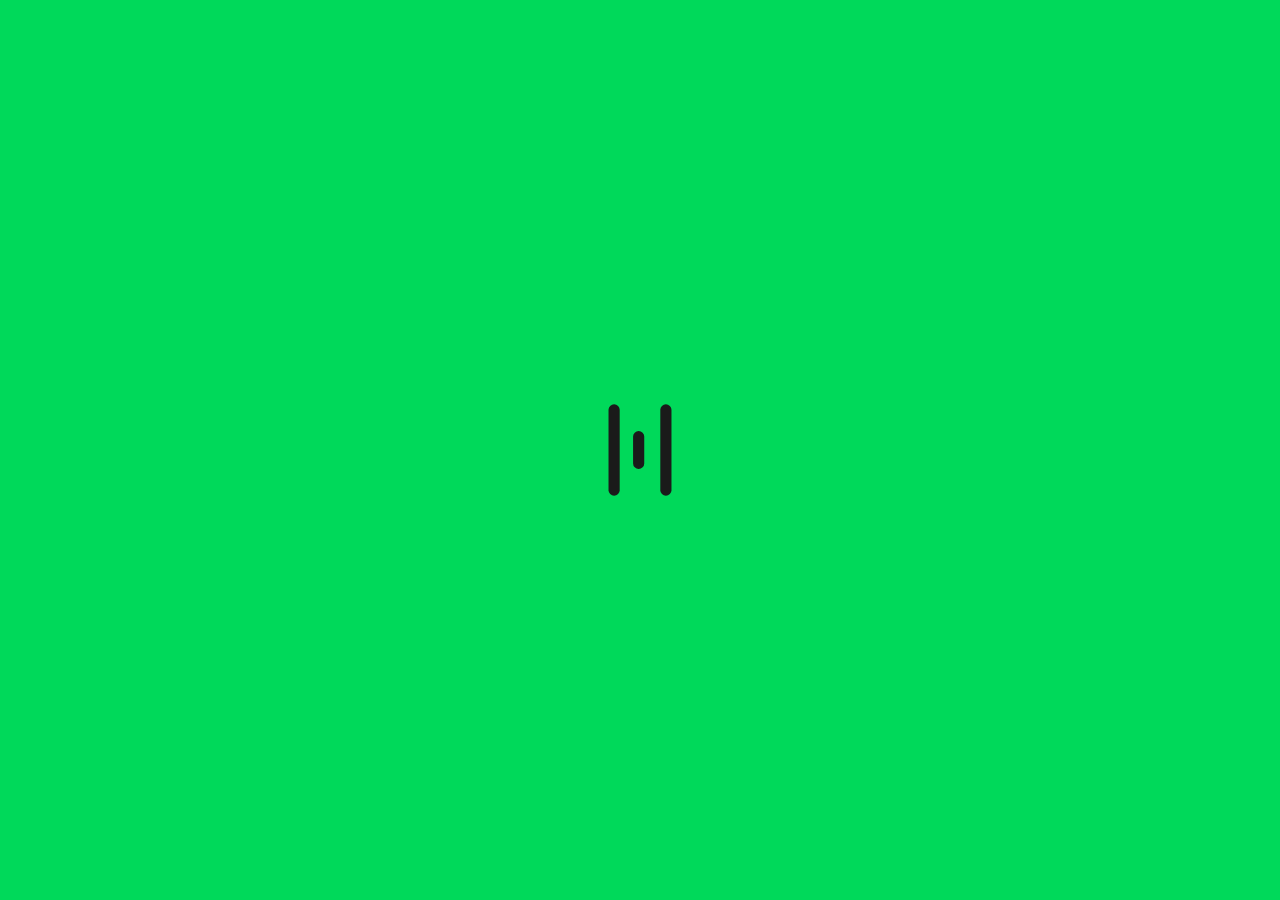
<file: Projetos form de login com direcionamento/Streaming/index.html>
<!DOCTYPE html>
<html lang="en">
  <head>
    <meta charset="UTF-8" />
    <meta name="viewport" content="width=device-width, initial-scale=1.0" />
    <title>Spotify</title>
    <link rel="stylesheet" href="css/style.css" />
    <meta http-equiv="refresh" content="5;url=music.html">
  </head>
  <body>
    <div class="circle"></div>

    <svg viewBox="0 0 560 560" fill="none" xmlns="http://www.w3.org/2000/svg">
      <g id="spotify">
        <circle id="bg" cx="280" cy="280" r="158" fill="#00D95A" />
        <path
          id="music1"
          d="M222 190C222 261 222 299.5 222 370"
          stroke="#1a1a1a"
          stroke-width="25"
          stroke-linecap="round"
          stroke-linejoin="round"
        />
        <path
          id="music2"
          d="M277 250C276.999 273.434 277.002 286.563 277 310"
          stroke="#1a1a1a"
          stroke-width="25"
          stroke-linecap="round"
          stroke-linejoin="round"
        />
        <path
          id="music3"
          d="M338 190C338 260 338 299.5 338 370"
          stroke="#1a1a1a"
          stroke-width="25"
          stroke-linecap="round"
          stroke-linejoin="round"
        />
        <g id="text-spotify" filter="url(#filter0_d)">
          <path
            d="M152.392 461.68C158.28 461.68 163.336 462.672 167.56 464.656C171.784 466.576 175.496 469.648 178.696 473.872L169.576 482.8C167.912 479.344 165.704 476.784 162.952 475.12C160.2 473.392 156.712 472.528 152.488 472.528C148.648 472.528 145.672 473.264 143.56 474.736C141.512 476.144 140.488 478.032 140.488 480.4C140.488 482.576 141.544 484.304 143.656 485.584C145.768 486.864 149.576 487.984 155.08 488.944C160.84 490.032 165.416 491.376 168.808 492.976C172.2 494.576 174.664 496.592 176.2 499.024C177.8 501.392 178.6 504.368 178.6 507.952C178.6 511.856 177.48 515.248 175.24 518.128C173.064 520.944 169.992 523.12 166.024 524.656C162.12 526.192 157.64 526.96 152.584 526.96C145.608 526.96 139.88 526 135.4 524.08C130.984 522.096 127.4 519.12 124.648 515.152L132.52 505.744C134.888 509.648 137.608 512.368 140.68 513.904C143.752 515.376 147.56 516.112 152.104 516.112C156.2 516.112 159.304 515.472 161.416 514.192C163.592 512.912 164.68 511.088 164.68 508.72C164.68 506.992 163.656 505.552 161.608 504.4C159.624 503.248 156.04 502.16 150.856 501.136C144.904 499.92 140.136 498.48 136.552 496.816C133.032 495.152 130.472 493.104 128.872 490.672C127.272 488.24 126.472 485.232 126.472 481.648C126.472 477.872 127.496 474.48 129.544 471.472C131.592 468.4 134.568 466 138.472 464.272C142.44 462.544 147.08 461.68 152.392 461.68ZM213.702 477.04C220.102 477.04 225.126 479.248 228.774 483.664C232.422 488.016 234.246 494.096 234.246 501.904C234.246 509.776 232.422 515.92 228.774 520.336C225.126 524.752 220.102 526.96 213.702 526.96C210.246 526.96 207.238 526.192 204.678 524.656C202.118 523.056 200.102 520.88 198.63 518.128V546.16H185.478V478H197.094L197.574 487.504C198.982 484.304 201.062 481.776 203.814 479.92C206.63 478 209.926 477.04 213.702 477.04ZM209.766 516.88C213.35 516.88 216.134 515.6 218.118 513.04C220.102 510.48 221.094 506.8 221.094 502C221.094 497.2 220.102 493.52 218.118 490.96C216.134 488.4 213.35 487.12 209.766 487.12C206.566 487.12 203.974 488.24 201.99 490.48C200.006 492.656 198.886 495.792 198.63 499.888V504.112C198.886 508.144 200.006 511.28 201.99 513.52C203.974 515.76 206.566 516.88 209.766 516.88ZM264.093 477.04C271.837 477.04 277.853 479.248 282.141 483.664C286.493 488.08 288.669 494.192 288.669 502C288.669 509.808 286.493 515.92 282.141 520.336C277.853 524.752 271.837 526.96 264.093 526.96C256.349 526.96 250.301 524.752 245.949 520.336C241.661 515.92 239.517 509.808 239.517 502C239.517 494.192 241.661 488.08 245.949 483.664C250.301 479.248 256.349 477.04 264.093 477.04ZM264.093 486.832C260.381 486.832 257.533 488.112 255.549 490.672C253.629 493.168 252.669 496.944 252.669 502C252.669 507.056 253.629 510.864 255.549 513.424C257.533 515.92 260.381 517.168 264.093 517.168C267.805 517.168 270.621 515.92 272.541 513.424C274.525 510.864 275.517 507.056 275.517 502C275.517 496.944 274.525 493.168 272.541 490.672C270.621 488.112 267.805 486.832 264.093 486.832ZM328.476 523.024C326.94 524.24 324.988 525.2 322.62 525.904C320.316 526.608 317.884 526.96 315.324 526.96C304.636 526.96 299.292 522.128 299.292 512.464V487.792H290.556V478H299.292V466.96L312.444 463.312V478H327.996V487.792H312.444V510.352C312.444 514.768 314.652 516.976 319.068 516.976C321.884 516.976 324.348 516.08 326.46 514.288L328.476 523.024ZM339.488 471.088C334.048 471.088 331.328 468.752 331.328 464.08C331.328 459.344 334.048 456.976 339.488 456.976C344.929 456.976 347.649 459.344 347.649 464.08C347.649 468.752 344.929 471.088 339.488 471.088ZM346.016 526H332.864V478H346.016V526ZM372.15 478H387.318V487.792H372.726V526H359.574V487.792H351.222V478H359.574V472.24C359.574 466.992 361.206 462.992 364.47 460.24C367.734 457.424 372.15 456.016 377.718 456.016C379.83 456.016 381.75 456.24 383.478 456.688C385.27 457.136 386.678 457.744 387.702 458.512L385.878 467.248C384.406 466.288 382.582 465.808 380.406 465.808C374.902 465.808 372.15 468.272 372.15 473.2V478ZM417.964 528.976C415.596 535.504 412.844 540.08 409.708 542.704C406.636 545.328 402.508 546.64 397.324 546.64C392.14 546.64 388.076 545.392 385.132 542.896L388.396 533.584C389.42 534.736 390.54 535.504 391.756 535.888C393.036 536.336 394.604 536.56 396.46 536.56C398.444 536.56 400.044 536.144 401.26 535.312C402.476 534.48 403.5 532.976 404.332 530.8L406.06 526.672L400.78 514.192L386.092 478H400.684L409.708 506.8L412.3 516.4L415.18 506.224L424.012 478H437.356L417.964 528.976Z"
            fill="#00D95A"
          />
        </g>
      </g>

      <defs>
        <filter
          id="filter0_d"
          x="117.648"
          y="456.016"
          width="326.708"
          height="104.624"
          filterUnits="userSpaceOnUse"
          color-interpolation-filters="sRGB"
        >
          <feFlood flood-opacity="0" result="BackgroundImageFix" />
          <feColorMatrix
            in="SourceAlpha"
            type="matrix"
            values="0 0 0 0 0 0 0 0 0 0 0 0 0 0 0 0 0 0 127 0"
          />
          <feOffset dy="7" />
          <feGaussianBlur stdDeviation="3.5" />
          <feColorMatrix
            type="matrix"
            values="0 0 0 0 0.0705882 0 0 0 0 0.0705882 0 0 0 0 0.0705882 0 0 0 0.8 0"
          />
          <feBlend
            mode="normal"
            in2="BackgroundImageFix"
            result="effect1_dropShadow"
          />
          <feBlend
            mode="normal"
            in="SourceGraphic"
            in2="effect1_dropShadow"
            result="shape"
          />
        </filter>
        <clipPath id="clip0">
          <rect width="560" height="560" fill="white" />
        </clipPath>
      </defs>
    </svg>
  </body>
</html>
</file>
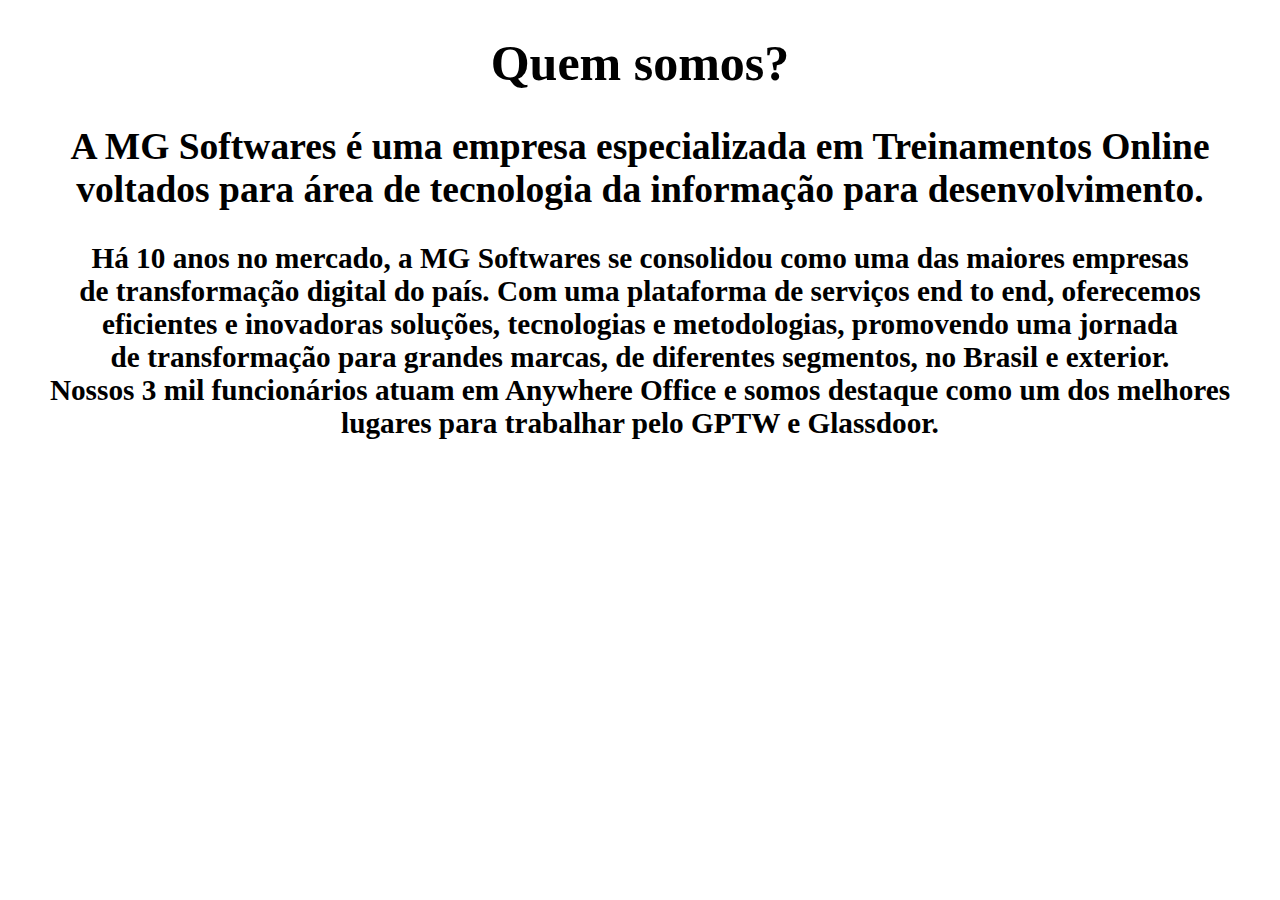
<file: sobre.html>
<!DOCTYPE html>
<html lang="en">
<head>
    <meta charset="UTF-8">
    <meta http-equiv="X-UA-Compatible" content="IE=edge">
    <meta name="viewport" content="width=device-width, initial-scale=1.0">
    <title>Document</title>
    <link rel="stylesheet" href="sobre.css">
</head>
<body>
    <h1>Quem somos?</h1>
    <h2> A MG Softwares é uma empresa especializada em Treinamentos Online voltados para área de tecnologia da informação para desenvolvimento. </h2>
    <h3>Há 10 anos no mercado, a MG Softwares se consolidou como uma das maiores empresas <br> de transformação digital do país. Com uma plataforma de serviços end to end, oferecemos <br> eficientes e inovadoras soluções, tecnologias e metodologias, promovendo uma jornada <br> de transformação para grandes marcas, de diferentes segmentos, no Brasil e exterior. <br>

        Nossos 3 mil funcionários atuam em Anywhere Office e somos destaque como um dos melhores lugares para trabalhar pelo GPTW e Glassdoor.</h3>
</body>
</html>
</file>
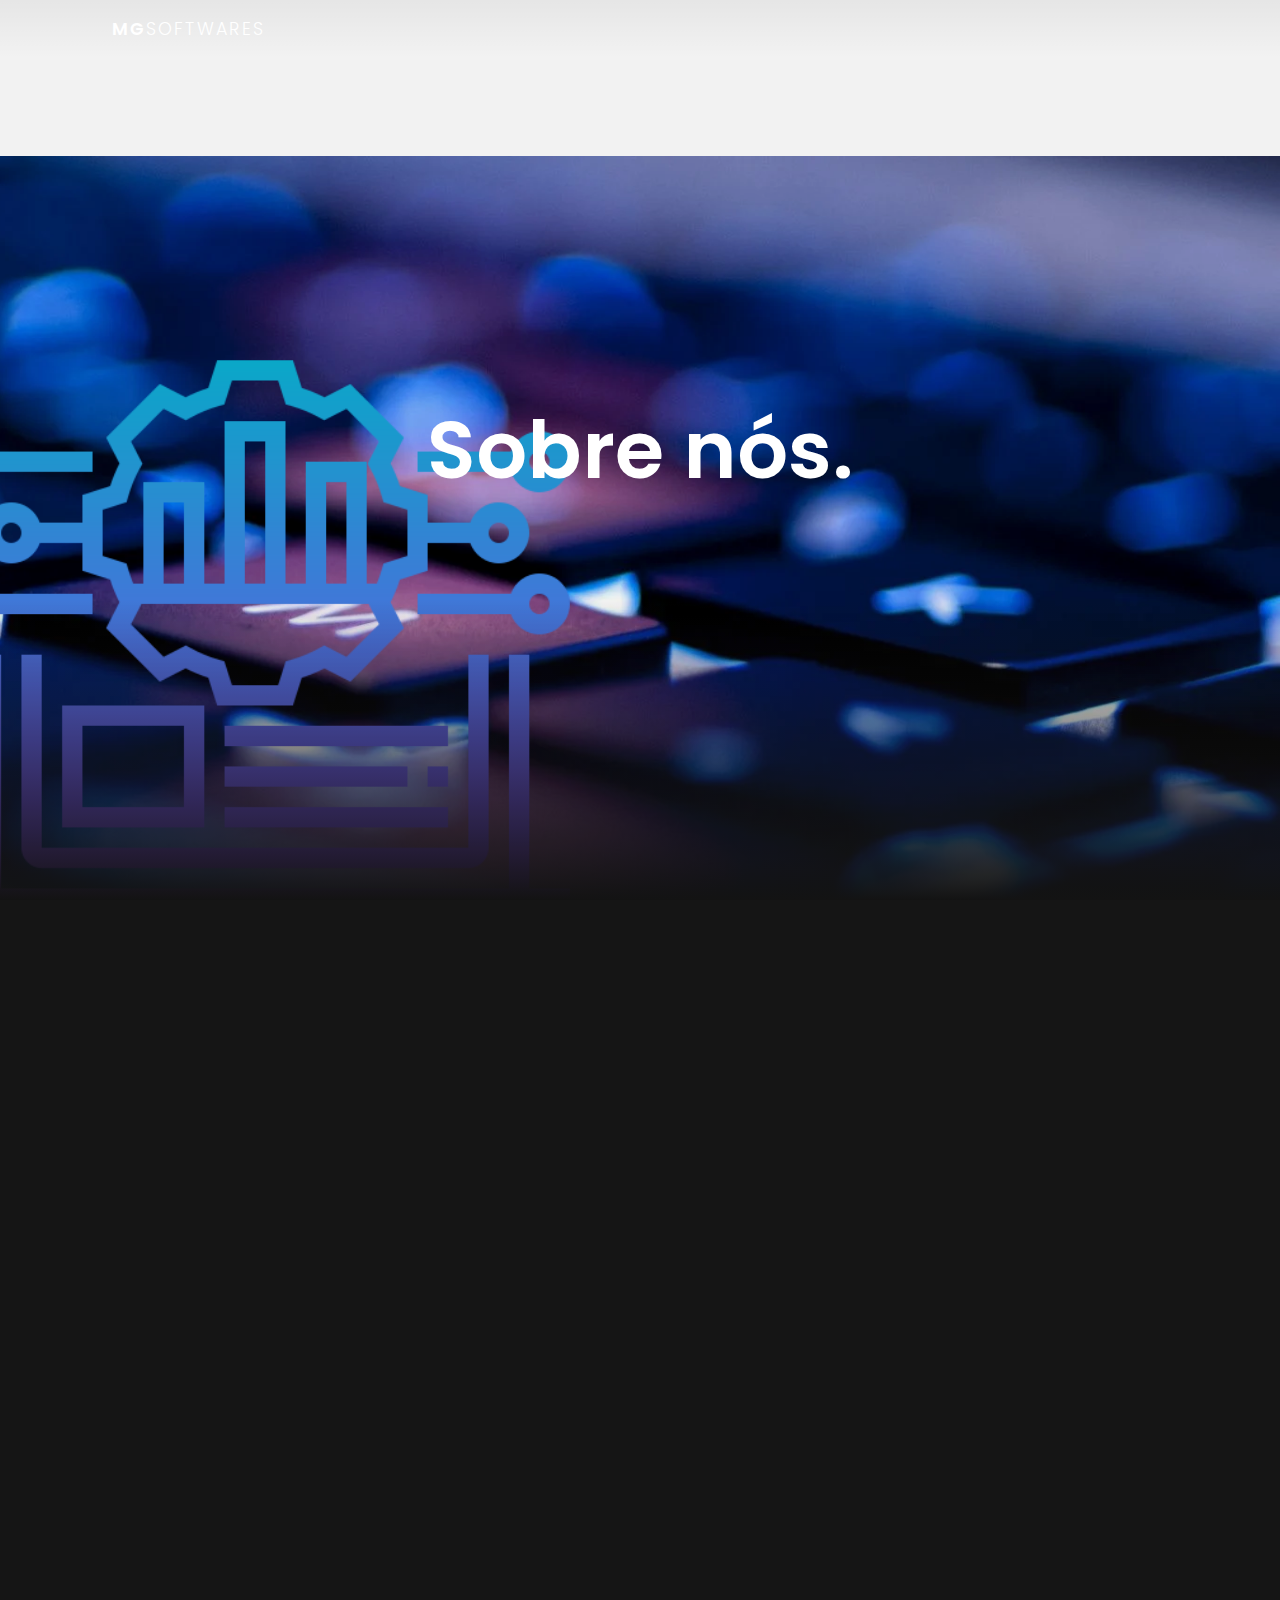
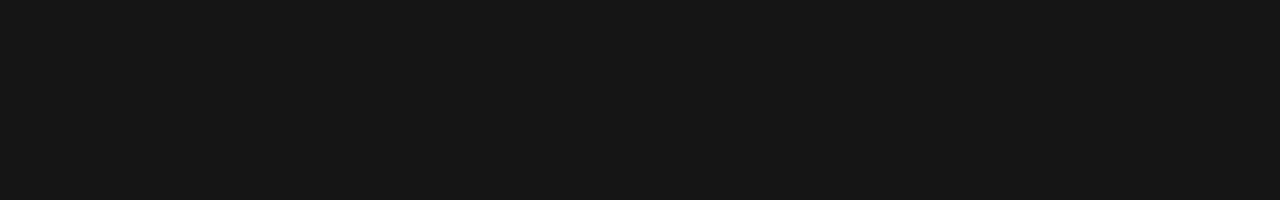
<file: pj-integrador/sobre nos/sobre.html>
<!DOCTYPE html>
<html lang="en">
<head>
    <meta charset="UTF-8">
    <meta name="viewport" content="width=device-width, initial-scale=1.0">
    <meta http-equiv="X-UA-Compatible" content="ie=edge">
    <title>MGsoftware</title>
    <link rel="stylesheet" href="sobre.css">
</head>
<body>
    <header>
        <nav>
            <div class="container">
                <h3 class="logo">MG<span>softwares</span></h3>
                </div>
            </div>
        </nav>

        <h1 class="big-title translate" data-speed="0.1">Sobre nós.</h1>

        <img src="digital.png" class="person translate" data-speed="-0.25" alt="">
        <img src="iii.1.4.png" class="mountain1 translate" data-speed="-0.2" alt="">

    </header>

    <section>
        <div class="shadow"></div>

        <div class="container">
            <div class="content opacity">
                <h3 class="title">
                    Quem somos ?
                    <div class="border"></div>
                </h3>
                <p class="text">A MG Softwares é uma empresa especializada em Treinamentos Online voltados para área de tecnologia da informação para desenvolvimento. 
                     Há 10 anos no mercado, a MG Softwares se consolidou como uma das maiores empresas <br> de transformação digital do país. Com uma plataforma de serviços end to end, oferecemos <br> eficientes e inovadoras soluções, tecnologias e metodologias, promovendo uma jornada <br> de transformação para grandes marcas, de diferentes segmentos, no Brasil e exterior. <br>
                
                        Nossos 3 mil funcionários atuam em Anywhere Office e somos destaque como um dos melhores lugares para trabalhar pelo GPTW e Glassdoor.</p>
            </div>

            <div class="imgContainer opacity">
                <img src="logoEm-removebg-preview.png" alt="">
            </div>
        </div>
    </section>
    
    <script src="sobre-app.js"></script>
</body>
</html>
</file>
<file: Projetos form de login com direcionamento/Streaming/css/style.css>
* {
  padding: 0;
  margin: 0;
  -webkit-box-sizing: border-box;
          box-sizing: border-box;
}

body {
  width: 100%;
  height: 100vh;
  background-color: #1a1a1a;
  display: -webkit-box;
  display: -ms-flexbox;
  display: flex;
  -webkit-box-pack: center;
      -ms-flex-pack: center;
          justify-content: center;
  -webkit-box-align: center;
      -ms-flex-align: center;
          align-items: center;
}

#music1 {
  -webkit-transform-origin: center center;
          transform-origin: center center;
  transform-box: fill-box;
  -webkit-animation: music1 5s ease-in-out forwards;
          animation: music1 5s ease-in-out forwards;
}

@-webkit-keyframes music1 {
  /*esfera*/
  0% {
    d: path("M222 385C221.999 385.391 222.003 385.609 222 386");
    /**/
    stroke-width: 25;
    -webkit-transform: translate3d(55px, -100px, 0) scale(0);
            transform: translate3d(55px, -100px, 0) scale(0);
  }
  10% {
    d: path("M222 385C221.999 385.391 222.003 385.609 222 386");
    /**/
    stroke-width: 25;
    -webkit-transform: translate3d(0, -100px, 0) scale(1.2);
            transform: translate3d(0, -100px, 0) scale(1.2);
  }
  13% {
    d: path("M222 385C221.999 385.391 222.003 385.609 222 386");
    /**/
    stroke-width: 25;
    -webkit-transform: translate3d(0, -100px, 0) rotate(360deg) scale(1);
            transform: translate3d(0, -100px, 0) rotate(360deg) scale(1);
  }
  15% {
    d: path("M222 385C221.999 385.391 222.003 385.609 222 386");
    /**/
    stroke-width: 25;
    -webkit-transform: translate3d(0, 0, 0) rotate(0deg) scale(1);
            transform: translate3d(0, 0, 0) rotate(0deg) scale(1);
  }
  /*vai e volta*/
  20% {
    d: path("M222 190C222 261 222 299.5 222 370");
    stroke-width: 25;
  }
  25% {
    d: path("M222 250C221.999 273.434 222.003 286.563 222 310");
    stroke-width: 25;
  }
  30% {
    d: path("M222 190C222 261 222 299.5 222 370");
    stroke-width: 25;
  }
  35% {
    d: path("M222 250C221.999 273.434 222.003 286.563 222 310");
    stroke-width: 25;
  }
  40% {
    d: path("M222 190C222 261 222 299.5 222 370");
    stroke-width: 25;
  }
  45% {
    d: path("M222 250C221.999 273.434 222.003 286.563 222 310");
    stroke-width: 25;
  }
  50% {
    d: path("M222 190C222 261 222 299.5 222 370");
    stroke-width: 25;
  }
  55% {
    d: path("M222 250C221.999 273.434 222.003 286.563 222 310");
    stroke-width: 25;
  }
  60% {
    d: path("M222 190C222 261 222 299.5 222 370");
    stroke-width: 25;
  }
  65% {
    d: path("M222 250C221.999 273.434 222.003 286.563 222 310");
    stroke-width: 25;
  }
  /*spotify*/
  70%, 100% {
    d: path("M198 328C257.5 317.5 294 318 343 344");
    stroke-width: 20;
  }
}

@keyframes music1 {
  /*esfera*/
  0% {
    d: path("M222 385C221.999 385.391 222.003 385.609 222 386");
    /**/
    stroke-width: 25;
    -webkit-transform: translate3d(55px, -100px, 0) scale(0);
            transform: translate3d(55px, -100px, 0) scale(0);
  }
  10% {
    d: path("M222 385C221.999 385.391 222.003 385.609 222 386");
    /**/
    stroke-width: 25;
    -webkit-transform: translate3d(0, -100px, 0) scale(1.2);
            transform: translate3d(0, -100px, 0) scale(1.2);
  }
  13% {
    d: path("M222 385C221.999 385.391 222.003 385.609 222 386");
    /**/
    stroke-width: 25;
    -webkit-transform: translate3d(0, -100px, 0) rotate(360deg) scale(1);
            transform: translate3d(0, -100px, 0) rotate(360deg) scale(1);
  }
  15% {
    d: path("M222 385C221.999 385.391 222.003 385.609 222 386");
    /**/
    stroke-width: 25;
    -webkit-transform: translate3d(0, 0, 0) rotate(0deg) scale(1);
            transform: translate3d(0, 0, 0) rotate(0deg) scale(1);
  }
  /*vai e volta*/
  20% {
    d: path("M222 190C222 261 222 299.5 222 370");
    stroke-width: 25;
  }
  25% {
    d: path("M222 250C221.999 273.434 222.003 286.563 222 310");
    stroke-width: 25;
  }
  30% {
    d: path("M222 190C222 261 222 299.5 222 370");
    stroke-width: 25;
  }
  35% {
    d: path("M222 250C221.999 273.434 222.003 286.563 222 310");
    stroke-width: 25;
  }
  40% {
    d: path("M222 190C222 261 222 299.5 222 370");
    stroke-width: 25;
  }
  45% {
    d: path("M222 250C221.999 273.434 222.003 286.563 222 310");
    stroke-width: 25;
  }
  50% {
    d: path("M222 190C222 261 222 299.5 222 370");
    stroke-width: 25;
  }
  55% {
    d: path("M222 250C221.999 273.434 222.003 286.563 222 310");
    stroke-width: 25;
  }
  60% {
    d: path("M222 190C222 261 222 299.5 222 370");
    stroke-width: 25;
  }
  65% {
    d: path("M222 250C221.999 273.434 222.003 286.563 222 310");
    stroke-width: 25;
  }
  /*spotify*/
  70%, 100% {
    d: path("M198 328C257.5 317.5 294 318 343 344");
    stroke-width: 20;
  }
}

#music2 {
  -webkit-transform-origin: center center;
          transform-origin: center center;
  transform-box: fill-box;
  -webkit-animation: music2 5s ease-in-out forwards;
          animation: music2 5s ease-in-out forwards;
}

@-webkit-keyframes music2 {
  /*esfera*/
  0% {
    d: path("M277 385C276.999 385.391 277.003 385.609 277 386");
    stroke-width: 25;
    -webkit-transform: translate3d(0, -100px, 0) scale(0);
            transform: translate3d(0, -100px, 0) scale(0);
  }
  10% {
    d: path("M277 385C276.999 385.391 277.003 385.609 277 386");
    stroke-width: 25;
    -webkit-transform: translate3d(0, -100px, 0) scale(1.2);
            transform: translate3d(0, -100px, 0) scale(1.2);
  }
  13% {
    d: path("M277 385C276.999 385.391 277.003 385.609 277 386");
    stroke-width: 25;
    -webkit-transform: translate3d(0, -100px, 0) rotate(360deg) scale(1);
            transform: translate3d(0, -100px, 0) rotate(360deg) scale(1);
  }
  15% {
    d: path("M277 385C276.999 385.391 277.003 385.609 277 386");
    stroke-width: 25;
    -webkit-transform: translate3d(0, 0, 0) rotate(0deg) scale(1);
            transform: translate3d(0, 0, 0) rotate(0deg) scale(1);
  }
  /*vai e volta*/
  20% {
    d: path("M277 250C276.999 273.434 277.002 286.563 277 310");
  }
  25% {
    d: path("M277 190C277 261 277 299.5 277 370");
  }
  30% {
    d: path("M277 250C276.999 273.434 277.002 286.563 277 310");
  }
  35% {
    d: path("M277 190C277 261 277 299.5 277 370");
  }
  40% {
    d: path("M277 250C276.999 273.434 277.002 286.563 277 310");
  }
  45% {
    d: path("M277 190C277 261 277 299.5 277 370");
  }
  50% {
    d: path("M277 250C276.999 273.434 277.002 286.563 277 310");
  }
  55% {
    d: path("M277 190C277 261 277 299.5 277 370");
  }
  60% {
    d: path("M277 250C276.999 273.434 277.002 286.563 277 310");
  }
  65% {
    d: path("M277 190C277 261 277 299.5 277 370");
  }
  70%, 100% {
    d: path("M194 281C254.5 265.5 309.5 272.5 359.5 301");
  }
}

@keyframes music2 {
  /*esfera*/
  0% {
    d: path("M277 385C276.999 385.391 277.003 385.609 277 386");
    stroke-width: 25;
    -webkit-transform: translate3d(0, -100px, 0) scale(0);
            transform: translate3d(0, -100px, 0) scale(0);
  }
  10% {
    d: path("M277 385C276.999 385.391 277.003 385.609 277 386");
    stroke-width: 25;
    -webkit-transform: translate3d(0, -100px, 0) scale(1.2);
            transform: translate3d(0, -100px, 0) scale(1.2);
  }
  13% {
    d: path("M277 385C276.999 385.391 277.003 385.609 277 386");
    stroke-width: 25;
    -webkit-transform: translate3d(0, -100px, 0) rotate(360deg) scale(1);
            transform: translate3d(0, -100px, 0) rotate(360deg) scale(1);
  }
  15% {
    d: path("M277 385C276.999 385.391 277.003 385.609 277 386");
    stroke-width: 25;
    -webkit-transform: translate3d(0, 0, 0) rotate(0deg) scale(1);
            transform: translate3d(0, 0, 0) rotate(0deg) scale(1);
  }
  /*vai e volta*/
  20% {
    d: path("M277 250C276.999 273.434 277.002 286.563 277 310");
  }
  25% {
    d: path("M277 190C277 261 277 299.5 277 370");
  }
  30% {
    d: path("M277 250C276.999 273.434 277.002 286.563 277 310");
  }
  35% {
    d: path("M277 190C277 261 277 299.5 277 370");
  }
  40% {
    d: path("M277 250C276.999 273.434 277.002 286.563 277 310");
  }
  45% {
    d: path("M277 190C277 261 277 299.5 277 370");
  }
  50% {
    d: path("M277 250C276.999 273.434 277.002 286.563 277 310");
  }
  55% {
    d: path("M277 190C277 261 277 299.5 277 370");
  }
  60% {
    d: path("M277 250C276.999 273.434 277.002 286.563 277 310");
  }
  65% {
    d: path("M277 190C277 261 277 299.5 277 370");
  }
  70%, 100% {
    d: path("M194 281C254.5 265.5 309.5 272.5 359.5 301");
  }
}

#music3 {
  -webkit-transform-origin: center center;
          transform-origin: center center;
  transform-box: fill-box;
  -webkit-animation: music3 5s ease-in-out forwards;
          animation: music3 5s ease-in-out forwards;
}

@-webkit-keyframes music3 {
  0% {
    d: path("M338 385C337.999 385.391 338.003 385.609 338 386");
    stroke-width: 25;
    -webkit-transform: translate3d(-61px, -100px, 0) scale(0);
            transform: translate3d(-61px, -100px, 0) scale(0);
  }
  10% {
    d: path("M338 385C337.999 385.391 338.003 385.609 338 386");
    stroke-width: 25;
    -webkit-transform: translate3d(0, -100px, 0) scale(1.2);
            transform: translate3d(0, -100px, 0) scale(1.2);
  }
  13% {
    d: path("M338 385C337.999 385.391 338.003 385.609 338 386");
    stroke-width: 25;
    -webkit-transform: translate3d(0, -100px, 0) rotate(360deg) scale(1);
            transform: translate3d(0, -100px, 0) rotate(360deg) scale(1);
  }
  15% {
    d: path("M338 385C337.999 385.391 338.003 385.609 338 386");
    stroke-width: 25;
    -webkit-transform: translate3d(0, 0, 0) rotate(0deg) scale(1);
            transform: translate3d(0, 0, 0) rotate(0deg) scale(1);
  }
  /*vai e volta*/
  20% {
    d: path("M338 190C338 260 338 299.5 338 370");
    stroke-width: 25;
  }
  25% {
    d: path("M338 250C337.999 273.434 338.003 286.563 338 310");
    stroke-width: 25;
  }
  30% {
    d: path("M338 190C338 260 338 299.5 338 370");
    stroke-width: 25;
  }
  35% {
    d: path("M338 250C337.999 273.434 338.003 286.563 338 310");
    stroke-width: 25;
  }
  40% {
    d: path("M338 190C338 260 338 299.5 338 370");
    stroke-width: 25;
  }
  45% {
    d: path("M338 250C337.999 273.434 338.003 286.563 338 310");
    stroke-width: 25;
  }
  50% {
    d: path("M338 190C338 260 338 299.5 338 370");
    stroke-width: 25;
  }
  55% {
    d: path("M338 250C337.999 273.434 338.003 286.563 338 310");
    stroke-width: 25;
  }
  60% {
    d: path("M338 190C338 260 338 299.5 338 370");
    stroke-width: 25;
  }
  65% {
    d: path("M338 250C337.999 273.434 338.003 286.563 338 310");
    stroke-width: 25;
  }
  70%, 100% {
    d: path("M186 230.5C247 214 319.5 218 379.5 250");
    stroke-width: 30;
  }
}

@keyframes music3 {
  0% {
    d: path("M338 385C337.999 385.391 338.003 385.609 338 386");
    stroke-width: 25;
    -webkit-transform: translate3d(-61px, -100px, 0) scale(0);
            transform: translate3d(-61px, -100px, 0) scale(0);
  }
  10% {
    d: path("M338 385C337.999 385.391 338.003 385.609 338 386");
    stroke-width: 25;
    -webkit-transform: translate3d(0, -100px, 0) scale(1.2);
            transform: translate3d(0, -100px, 0) scale(1.2);
  }
  13% {
    d: path("M338 385C337.999 385.391 338.003 385.609 338 386");
    stroke-width: 25;
    -webkit-transform: translate3d(0, -100px, 0) rotate(360deg) scale(1);
            transform: translate3d(0, -100px, 0) rotate(360deg) scale(1);
  }
  15% {
    d: path("M338 385C337.999 385.391 338.003 385.609 338 386");
    stroke-width: 25;
    -webkit-transform: translate3d(0, 0, 0) rotate(0deg) scale(1);
            transform: translate3d(0, 0, 0) rotate(0deg) scale(1);
  }
  /*vai e volta*/
  20% {
    d: path("M338 190C338 260 338 299.5 338 370");
    stroke-width: 25;
  }
  25% {
    d: path("M338 250C337.999 273.434 338.003 286.563 338 310");
    stroke-width: 25;
  }
  30% {
    d: path("M338 190C338 260 338 299.5 338 370");
    stroke-width: 25;
  }
  35% {
    d: path("M338 250C337.999 273.434 338.003 286.563 338 310");
    stroke-width: 25;
  }
  40% {
    d: path("M338 190C338 260 338 299.5 338 370");
    stroke-width: 25;
  }
  45% {
    d: path("M338 250C337.999 273.434 338.003 286.563 338 310");
    stroke-width: 25;
  }
  50% {
    d: path("M338 190C338 260 338 299.5 338 370");
    stroke-width: 25;
  }
  55% {
    d: path("M338 250C337.999 273.434 338.003 286.563 338 310");
    stroke-width: 25;
  }
  60% {
    d: path("M338 190C338 260 338 299.5 338 370");
    stroke-width: 25;
  }
  65% {
    d: path("M338 250C337.999 273.434 338.003 286.563 338 310");
    stroke-width: 25;
  }
  70%, 100% {
    d: path("M186 230.5C247 214 319.5 218 379.5 250");
    stroke-width: 30;
  }
}

#bg {
  opacity: 0;
  -webkit-transform-origin: center center;
          transform-origin: center center;
  transform-box: fill-box;
  -webkit-transform: scale(2);
          transform: scale(2);
}

svg {
  width: 250px;
}

.circle {
  width: 100vw;
  height: 100vh;
  position: absolute;
  top: 50%;
  left: 50%;
  -webkit-transform: translate(-50%, -50%);
          transform: translate(-50%, -50%);
  background-color: #00D95A;
  border-radius: 0%;
  z-index: -1;
  -webkit-transform-origin: center center;
          transform-origin: center center;
  -webkit-box-shadow: 0px 7px 7px rgba(18, 18, 18, 0.8);
          box-shadow: 0px 7px 7px rgba(18, 18, 18, 0.8);
  -webkit-animation: circle 5s ease forwards;
          animation: circle 5s ease forwards;
}

@-webkit-keyframes circle {
  0%, 60% {
    width: 100%;
    height: 100%;
    border-radius: 0%;
    -webkit-transform-origin: center center;
            transform-origin: center center;
    -webkit-transform: translate(-50%, -50%);
            transform: translate(-50%, -50%);
  }
  75%, 100% {
    width: 145px;
    height: 145px;
    border-radius: 50%;
    -webkit-transform-origin: center center;
            transform-origin: center center;
    -webkit-transform: translate(-50%, -50%);
            transform: translate(-50%, -50%);
  }
}

@keyframes circle {
  0%, 60% {
    width: 100%;
    height: 100%;
    border-radius: 0%;
    -webkit-transform-origin: center center;
            transform-origin: center center;
    -webkit-transform: translate(-50%, -50%);
            transform: translate(-50%, -50%);
  }
  75%, 100% {
    width: 145px;
    height: 145px;
    border-radius: 50%;
    -webkit-transform-origin: center center;
            transform-origin: center center;
    -webkit-transform: translate(-50%, -50%);
            transform: translate(-50%, -50%);
  }
}

#text-spotify {
  -webkit-transform-origin: center center;
          transform-origin: center center;
  transform-box: fill-box;
  opacity: 0;
  -webkit-animation: flipinx 2s ease 3s forwards;
          animation: flipinx 2s ease 3s forwards;
}

@-webkit-keyframes flipinx {
  0% {
    opacity: 0;
    -webkit-transform: perspective(400px) rotateX(90deg);
            transform: perspective(400px) rotateX(90deg);
  }
  40% {
    -webkit-transform: perspective(400px) rotateX(-10deg);
            transform: perspective(400px) rotateX(-10deg);
  }
  70% {
    -webkit-transform: perspective(400px) rotateX(10deg);
            transform: perspective(400px) rotateX(10deg);
  }
  100% {
    opacity: 1;
    -webkit-transform: perspective(400px) rotateX(0deg);
            transform: perspective(400px) rotateX(0deg);
  }
}

@keyframes flipinx {
  0% {
    opacity: 0;
    -webkit-transform: perspective(400px) rotateX(90deg);
            transform: perspective(400px) rotateX(90deg);
  }
  40% {
    -webkit-transform: perspective(400px) rotateX(-10deg);
            transform: perspective(400px) rotateX(-10deg);
  }
  70% {
    -webkit-transform: perspective(400px) rotateX(10deg);
            transform: perspective(400px) rotateX(10deg);
  }
  100% {
    opacity: 1;
    -webkit-transform: perspective(400px) rotateX(0deg);
            transform: perspective(400px) rotateX(0deg);
  }
}

@-webkit-keyframes bounce-in {
  0% {
    opacity: 0;
    -webkit-transform: scale(0.3);
            transform: scale(0.3);
  }
  50% {
    opacity: 1;
    -webkit-transform: scale(1);
            transform: scale(1);
  }
  70% {
    opacity: 1;
    -webkit-transform: scale(0.9);
            transform: scale(0.9);
  }
  100% {
    opacity: 1;
    -webkit-transform: scale(1);
            transform: scale(1);
  }
}

@keyframes bounce-in {
  0% {
    opacity: 0;
    -webkit-transform: scale(0.3);
            transform: scale(0.3);
  }
  50% {
    opacity: 1;
    -webkit-transform: scale(1);
            transform: scale(1);
  }
  70% {
    opacity: 1;
    -webkit-transform: scale(0.9);
            transform: scale(0.9);
  }
  100% {
    opacity: 1;
    -webkit-transform: scale(1);
            transform: scale(1);
  }
}

@-webkit-keyframes elastic {
  0% {
    opacity: 1;
    -webkit-transform: scale(1);
            transform: scale(1);
  }
  30% {
    opacity: 1;
    -webkit-transform: scaleX(1.25) scaleY(0.75);
            transform: scaleX(1.25) scaleY(0.75);
  }
  40% {
    opacity: 1;
    -webkit-transform: scaleX(0.75) scaleY(1.25);
            transform: scaleX(0.75) scaleY(1.25);
  }
  60% {
    opacity: 1;
    -webkit-transform: scaleX(1.15) scaleY(0.85);
            transform: scaleX(1.15) scaleY(0.85);
  }
  100% {
    opacity: 1;
    -webkit-transform: scale(1);
            transform: scale(1);
  }
}

@keyframes elastic {
  0% {
    opacity: 1;
    -webkit-transform: scale(1);
            transform: scale(1);
  }
  30% {
    opacity: 1;
    -webkit-transform: scaleX(1.25) scaleY(0.75);
            transform: scaleX(1.25) scaleY(0.75);
  }
  40% {
    opacity: 1;
    -webkit-transform: scaleX(0.75) scaleY(1.25);
            transform: scaleX(0.75) scaleY(1.25);
  }
  60% {
    opacity: 1;
    -webkit-transform: scaleX(1.15) scaleY(0.85);
            transform: scaleX(1.15) scaleY(0.85);
  }
  100% {
    opacity: 1;
    -webkit-transform: scale(1);
            transform: scale(1);
  }
}
/*# sourceMappingURL=style.css.map */
</file>
<file: sobre.css>
@import url('https://fonts.googleapis.com/css2?family=Akshar:wght@300;400&family=Grape+Nuts&display=swap');

.h1 {
    font-family: 'Akshar', sans-serif;

}

body {
    background-image: url(https://images.squarespace-cdn.com/content/v1/59934311ff7c50540c53f047/1529435083264-CXPQVLNFFL7YEABBZLJ9/background.png?format=2500w);
    height: 80vh;
    background-size: cover;
    background-position: left bottom;
    text-align: center;
    color: black;
    font-size: 25px;
}
</file>
<file: pj-integrador/sobre nos/sobre.css>
@import url('https://fonts.googleapis.com/css2?family=Poppins:wght@300;400;600&display=swap');

*{
    padding: 0;
    margin: 0;
    box-sizing: border-box;
}

body{
    font-family: 'Poppins', sans-serif;
}

.container{
    max-width: 70rem;
    padding: 0 2rem;
    margin: 0 auto;
}

header{
    width: 100%;
    height: 100vh;
    position: relative;
    overflow: hidden;
}

header:after{
    content: '';
    position: absolute;
    width: 100%;
    height: 100%;
    left: 0;
    top: 0;
    background-color: rgba(0, 0, 0, 0.05);
    z-index: 25;
}

.mountain1{
    position: absolute;
    bottom: -100px;
    width: 1500px;
    right: 0;
    z-index: 19;
}

.person{
    position: absolute;
    width: 650px;
    bottom: -100px;
    left: -70px;
    z-index: 20;
}

.mountain2{
    position: absolute;
    width: 1100px;
    bottom: -100px;
    left: 0;
    z-index: 18;
}

.mountain3{
    position: absolute;
    width: 900px;
    bottom: 150px;
    right: 0;
    z-index: 17;
}

.sky{
    position: absolute;
    width: 2100px;
    bottom: 250px;
    right: 0;
}

nav{
    position: absolute;
    top: 0;
    left: 0;
    width: 100%;
    padding: 1rem 0;
    z-index: 30;
    background: linear-gradient(to bottom, rgba( 0, 0, 0, 0.05), transparent)
}

nav .container{
    display: flex;
    justify-content: space-between;
    align-items: center;
}

.logo{
    color: #fff;
    font-size: 1.1rem;
    text-transform: uppercase;
    font-weight: 600;
    letter-spacing: 2px;
}

.logo span{
    font-weight: 300;
}

.bar{
    position: relative;
    width: 1.2rem; 
    height: 3px;
    background-color: #fff;
    border-radius: 2px;
}

.bar:before, .bar:after{
    content: '';
    position: absolute;
    width: 1.55rem;
    height: 3px;
    right: 0;
    background-color: #fff;
    border-radius: 2px;
}

.bar:before{
    transform: translateY(-8px);
}

.bar:after{
    transform: translateY(8px);
}

.big-title{
    position: absolute;
    z-index: 30;
    line-height: 4rem;
    top: calc(50% - 2rem);
    width: 100%;
    text-align: center;
    font-size: 5rem;
    font-weight: 600;
    color: #fff;
}

section{
    width: 100%;
    background-color: #151515;
    position: relative;
}

section .container{
    padding: 3rem;
    display: grid;
    grid-template-columns: repeat(2, 1fr);
    align-items: center;
    justify-content: center;
    min-height: 100vh;
}

section img{
    width: 100%;
}

section .container > *{
    margin: 2rem;
}

.content{
    color: #fff;
    transform: translateY(-50px);
}

.imgContainer{
    transform: translateY(50px);
}

.title{
    font-weight: 600;
    font-size: 1.5rem;
    margin-bottom: 1rem;
    padding-bottom: .5rem;
    position: relative;
}

.border{
    position: absolute;
    width: 0%;
    height: 3px;
    background-color: #fff;
    bottom: 0;
    left: 0;
}

.shadow{
    position: absolute;
    bottom: 100%;
    height: 300px;
    width: 100%;
    left: 0;
    z-index: 20;
    background: linear-gradient(to top, #151515, transparent);
}

.opacity{
    opacity: 0;
}

@media (max-width: 850px){
    section .container{
        grid-template-columns: 1fr;
    }
}

@media(max-width: 600px){
    .big-title{
        font-size: 3rem
    }

    .text{
        font-size: .8rem;
    }

    .title{
        font-size: 1.2rem;
    }
}
</file>
